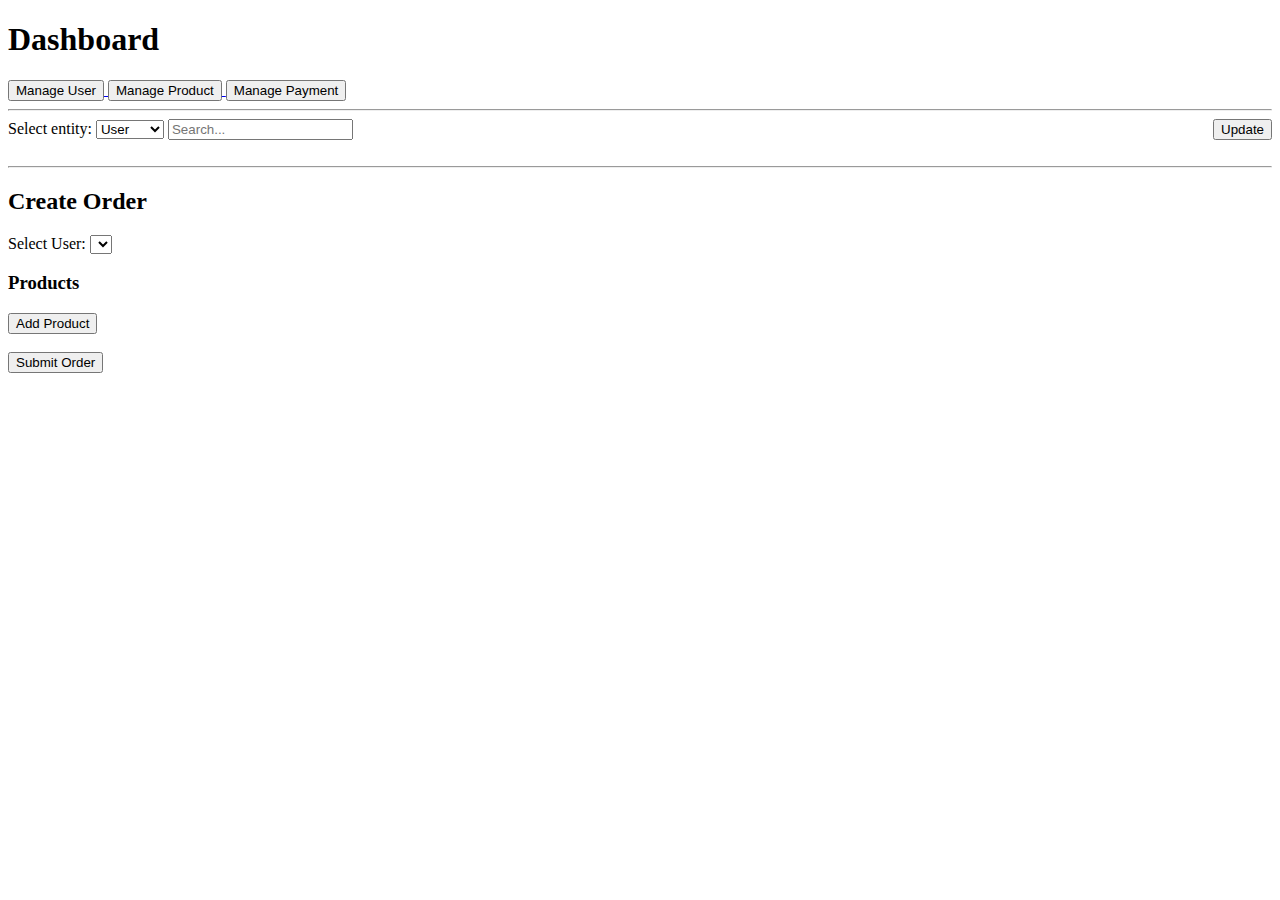
<file: src/main/resources/templates/index.html>
<!DOCTYPE html>
<html lang="en" xmlns:th="http://www.thymeleaf.org">
<head>
    <meta charset="UTF-8" />
    <title>Dashboard</title>
    <link rel="stylesheet" th:href="@{/css/index.css}" />
</head>
<body>
<h1>Dashboard</h1>

<a href="http://localhost:8080/user"> <button id="manageUserBtn">Manage User</button> </a>
<a href="http://localhost:8080/product"> <button  id="manageProductBtn">Manage Product</button> </a>
<a href="http://localhost:8080/payment"> <button  id="managePaymentBtn">Manage Payment</button> </a>

<br><hr>

<div class="container">
    <label for="entitySelect">Select entity:</label>
    <select id="entitySelect">
        <option value="user">User</option>
        <option value="product">Product</option>
        <option value="order">Order</option>
    </select>

    <input type="text" id="searchInput" placeholder="Search..." />

    <button id="updateBtn" style="float: right;">Update</button>

    <table id="entityTable">
        <thead>
        <tr id="tableHeader"></tr>
        </thead>
        <tbody id="tableBody"></tbody>
    </table>
    <div id="noData" class="no-data" style="display:none;">No data Found</div><br>

    <div id="orderMessage2"></div>
</div>

<hr>

<h2>Create Order</h2>
<div class="container" id="orderContainer">
    <label for="userSelect">Select User:</label>
    <select id="userSelect"></select>

    <h3>Products</h3>
    <div id="productsContainer"></div>
    <button id="addProductBtn" type="button">Add Product</button>
    <br><br>
    <button id="submitOrderBtn" type="button">Submit Order</button>

    <div id="orderMessage"></div>
</div>

<script th:src="@{/js/index.js}"></script>
</body>
</html>
</file>
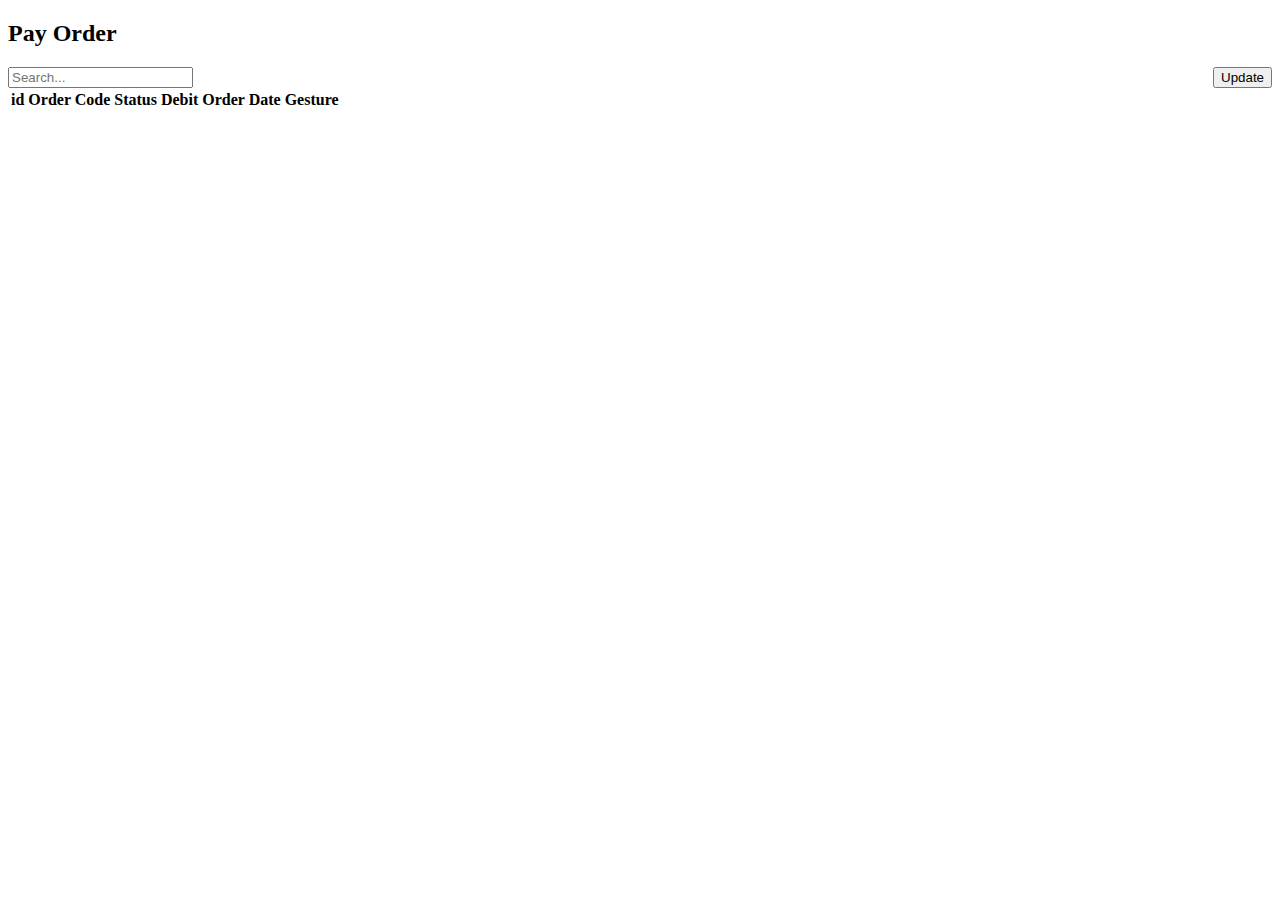
<file: src/main/resources/templates/payment.html>
<!DOCTYPE html>
<html lang="en" xmlns:th="http://www.thymeleaf.org">
<head>
    <meta charset="UTF-8"/>
    <title>Dashboard</title>
    <link rel="stylesheet" th:href="@{/css/payment.css}"/>
</head>

<body>
<h2>Pay Order</h2>
<div class="container" id="paymentContainer">

    <input type="text" id="searchInput" placeholder="Search..."/>

    <button id="updateBtn" style="float: right;">Update</button>

    <table id="entityTable">
        <thead>
        <tr>
            <th>id</th>
            <th>Order Code</th>
            <th>Status</th>
            <th>Debit</th>
            <th>Order Date</th>
            <th>Gesture</th>
        </tr>
        </thead>
        <tbody>
        </tbody>
    </table>

    <div id="noData" class="no-data" style="display:none;">No data Found</div>
    <br>

    <div id="paymentMessage"></div>
</div>

<script th:src="@{/js/payment.js}"></script>
</body>
</html>
</file>
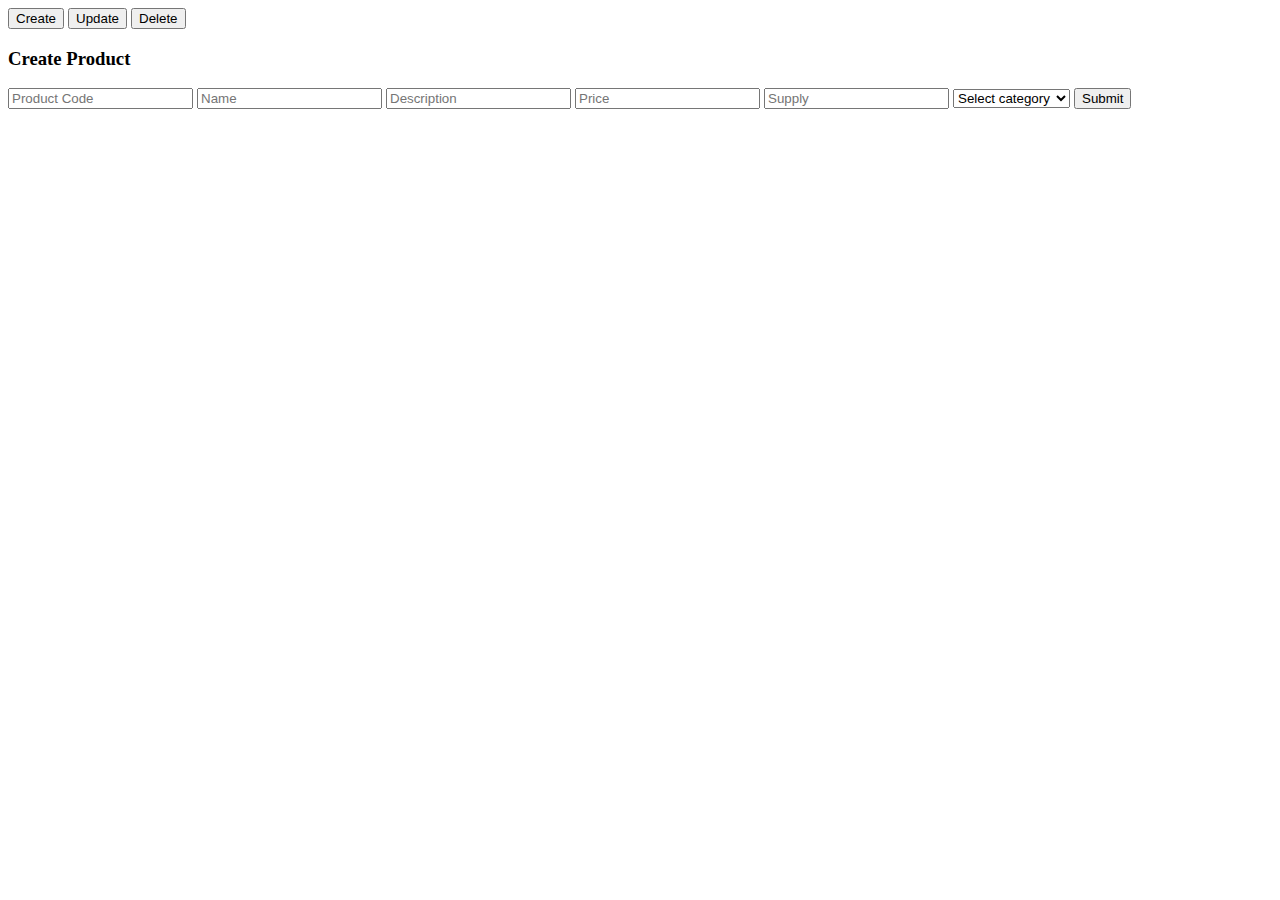
<file: src/main/resources/templates/product.html>
<!DOCTYPE html>
<html lang="en" xmlns:th="http://www.thymeleaf.org">
<head>
    <meta charset="UTF-8"/>
    <title>Product Dashboard</title>
    <link rel="stylesheet" th:href="@{/css/product.css}"/>
</head>
<body>

<div class="button-group">
    <button type="button" id="btn-create" onclick="showForm('create')">Create</button>
    <button type="button" id="btn-update" onclick="showForm('update')">Update</button>
    <button type="button" id="btn-delete" onclick="showForm('delete')">Delete</button>
</div>

<form id="productForm" class="form-container">
    <h3 id="formTitle">Create Product</h3>

    <input type="text" id="productCodeInput" name="productCode" placeholder="Product Code"/>

    <select id="productCodeSelect" name="productCode" style="display: none;">
        <option value="">-- Select Product Code --</option>
    </select>

    <input type="text" id="name" name="name" placeholder="Name"/>
    <input type="text" id="description" name="description" placeholder="Description"/>
    <input type="number" id="price" name="price" step="any" placeholder="Price"/>
    <input type="number" id="supply" name="supply" step="any" placeholder="Supply"/>
    <select id="category" name="category">
        <option value="">Select category</option>
        <option value="FOOD">FOOD</option>
        <option value="ELECTRONICS">ELECTRONICS</option>
        <option value="TOYS">TOYS</option>
    </select>

    <button type="submit">Submit</button>

    <div id="productMessage"></div>
</form>

<script th:src="@{/js/product.js}"></script>
</body>
</html>
</file>
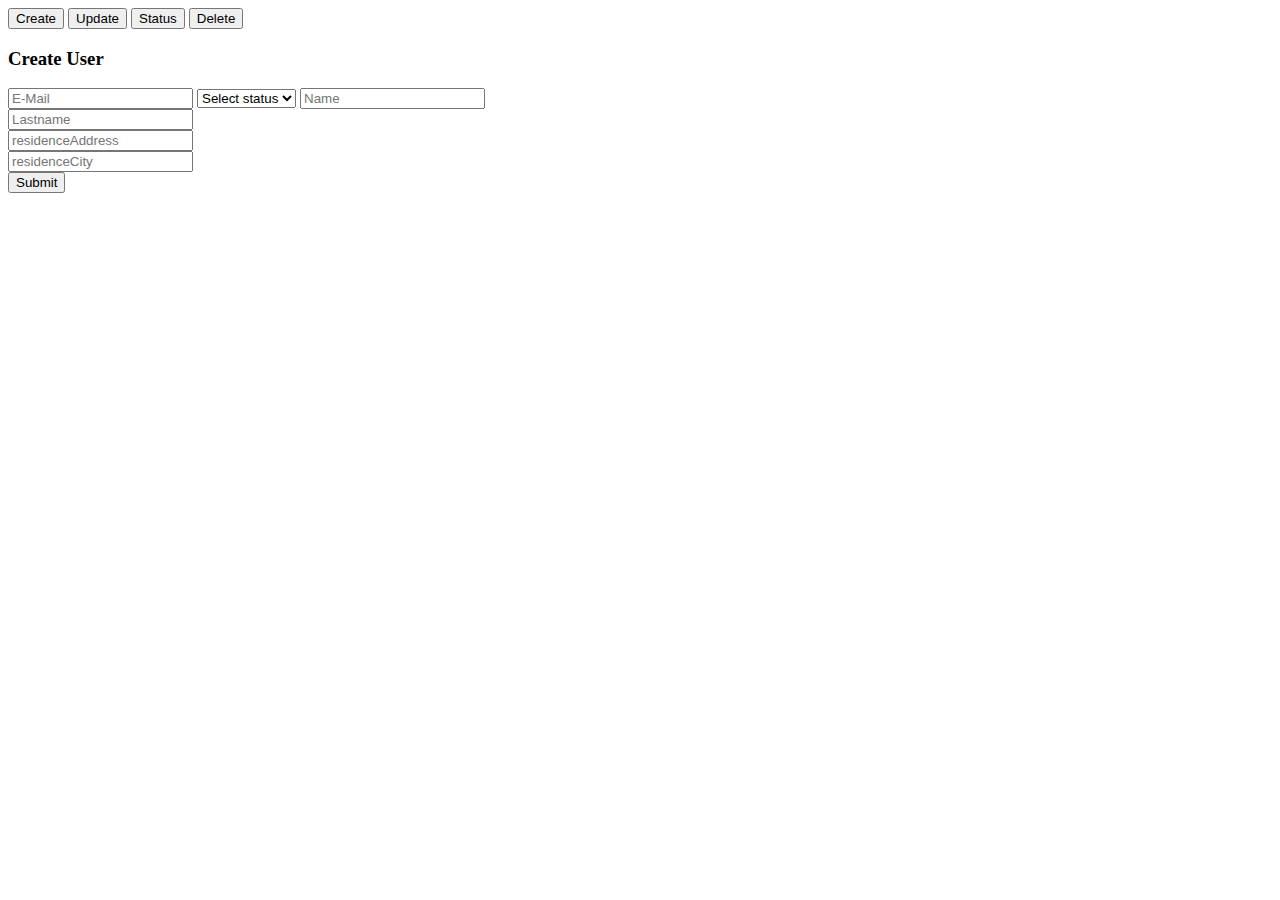
<file: src/main/resources/templates/user.html>
<!DOCTYPE html>
<html lang="en" xmlns:th="http://www.thymeleaf.org">
<head>
    <meta charset="UTF-8" />
    <title>User Dashboard</title>
    <link rel="stylesheet" th:href="@{/css/user.css}" />
</head>
<body>

<div class="button-group">
    <button type="button" id="btn-create" onclick="showForm('create')">Create</button>
    <button type="button" id="btn-update" onclick="showForm('update')">Update</button>
    <button type="button" id="btn-status" onclick="showForm('status')">Status</button>
    <button type="button" id="btn-delete" onclick="showForm('delete')">Delete</button>
</div>

<form id="userForm" class="form-container">
    <h3 id="formTitle">Create User</h3>

    <input type="text" id="emailInput" name="email" placeholder="E-Mail" />

    <select id="emailSelect" name="email" style="display: none;">
        <option value="">-- Select E-Mail --</option>
    </select>

    <select id="status" name="status">
        <option value="">Select status</option>
        <option value="ACTIVE">ACTIVE</option>
        <option value="DISABLED">DISABLED</option>
    </select>

    <input type="text" id="name" name="name" placeholder="Name" /><br>
    <input type="text" id="lastname" name="lastname" placeholder="Lastname" /><br>
    <input type="text" id="residenceAddress" name="residenceAddress" placeholder="residenceAddress" /><br>
    <input type="text" id="residenceCity" name="residenceCity" placeholder="residenceCity" /><br>


    <button type="submit">Submit</button>

    <div id="userMessage"></div>
</form>

<script th:src="@{/js/user.js}"></script>
</body>
</html>
</file>
